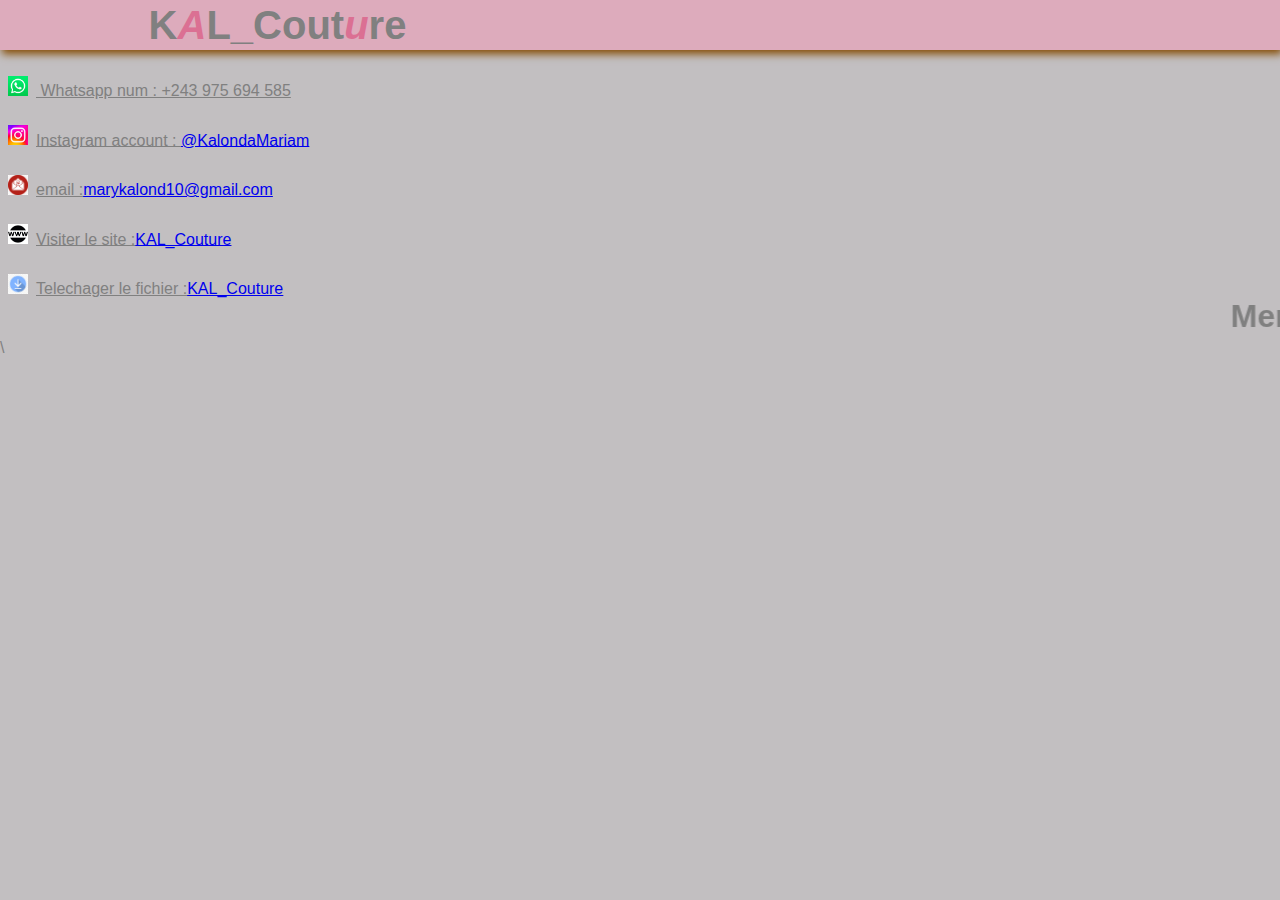
<file: Contacts.html>
<!DOCTYPE html>
<html lang="en">
<head>
  <meta charset="UTF-8">
  <meta http-equiv="X-UA-Compatible" content="IE=edge">
  <meta name="viewport" content="width=device-width, initial-scale=1.0">
  <link rel="stylesheet" href="csspage.css">
	<link rel="stylesheet" href="csspage.css">
  <title>KAL_Couture</title>
</head>
<body style="background-color:rgb(194, 191, 193);" >
  <header>
		<div class="logo">
		<p>K<span>A</span>L_Cout<span>u</span>re</p>
		</div>
	</header>
  <u class="group_list" >
    
    <li>
      <img  src="whsp.png" alt="x1">
      Whatsapp num : +243 975 694 585
    </li>
   
    <li> <img  src="insta.png" alt="x2">Instagram account : <a href="https://www.instagram.com/kalondamariam/">@KalondaMariam</a></li>
    
    <li><img  src="email.png" alt="x3">email :<a href="mailto:marykalond10@gmail.com" >marykalond10@gmail.com</a></li>
    
    <li><img src="site.png" alt="x4">Visiter le site :<a href="index.html" title="You will not regret!" target="_blank">KAL_Couture</a></li>
    
    <li><img  src="tlchrg.png" alt="x5">Telechager le fichier :<a href="Mariam.zip">KAL_Couture</a> </li>
  </u>
 
  <marquee>
    <h2>Merci de bien vouloir nous contacter!</h2>
  </marquee>
</body>\
</html>
</file>
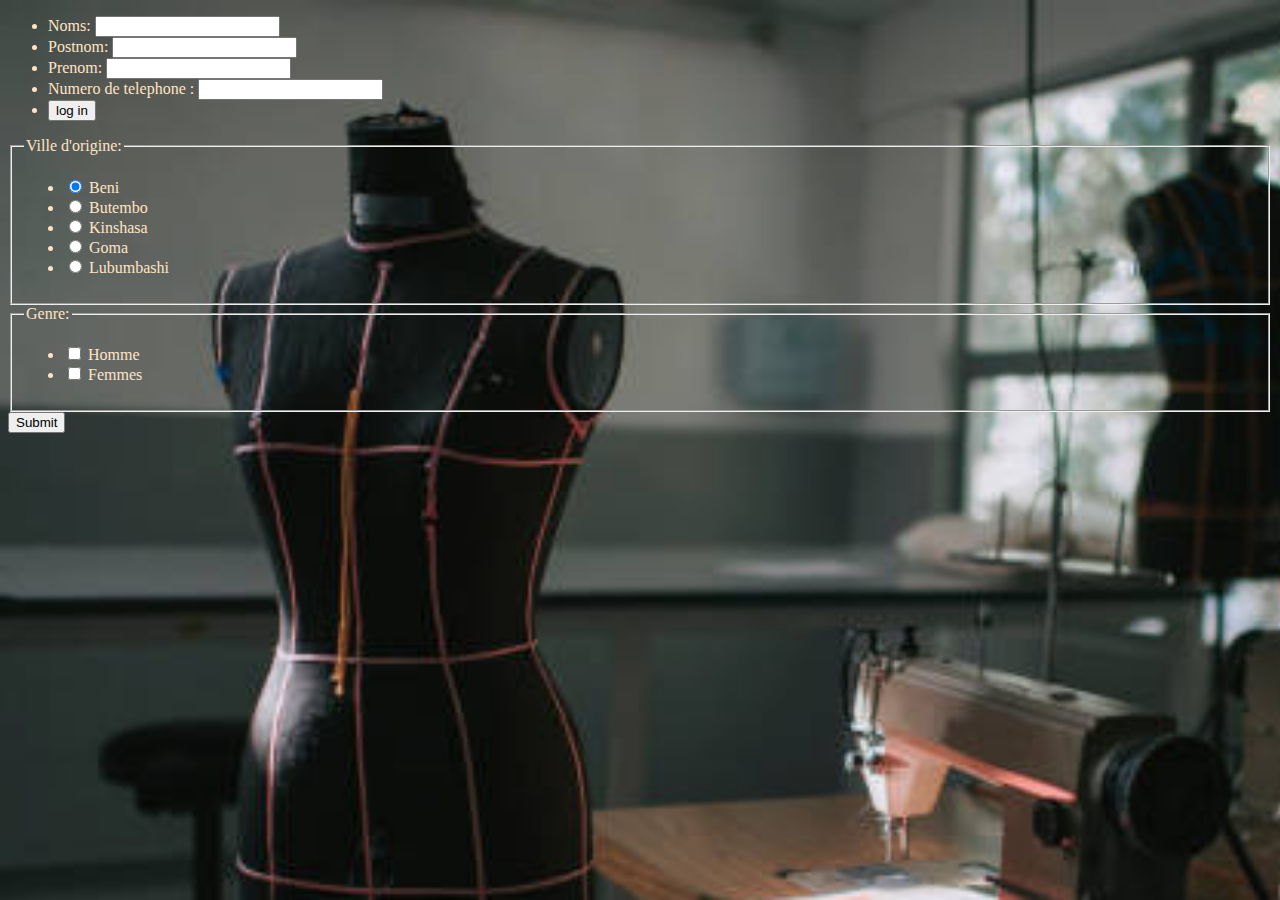
<file: formulaire.html>
<!DOCTYPE html>
<html lang="en">
<head>
    <meta charset="UTF-8">
    <meta http-equiv="X-UA-Compatible" content="IE=edge">
    <meta name="viewport" content="width=device-width, initial-scale=1.0">
    <title>Document</title>
</head>
<body style="background-image: url(bac2.jpg);background-repeat:no-repeat;background-size: 1880px;color: bisque;">
    <form>
        <ul>
          <li>
      <label for="username">Noms:</label>
      <input type="text">
          </li>
          <li>
            <label for="username">Postnom:</label>
            <input type="text">
        </li>
        <li>
            <label for="username">Prenom:</label>
            <input type="text">
            </li>

          <li>
      <label for="num">Numero de telephone :</label>
      <input type="tel" minlength="10" required>
          </li>
          <li>
      <input type="submit" value ="log in">
          </li>
        </ul>
      </form>
      <form>
        <fieldset>
          <legend>Ville d'origine:</legend>
          <ul>
            <li>
<input type="radio" id="pinkie" name="pony" checked>
              <label for="pinkie">Beni</label>
            </li>
            <li>
<input type="radio" id="pinkie" name="pony" value="p">
              <label for="rainbow">Butembo</label>
            </li>
            <li>
<input type="radio" id="pinkie" name="pony" value="p">
              <label for="twilight">Kinshasa</label>
            </li>
            <li>
<input type="radio" id="pinkie" name="pony" value="p">
              <label for="twilight">Goma</label>
            </li>
           <li>
<input type="radio" id="pinkie" name="pony" value="p">
              <label for="twilight">Lubumbashi</label>
            </li>
          </ul>
        </fieldset>
        <fieldset>
          <legend>Genre:</legend>
          <ul>
            <li>
 <input type="checkbox" id="chbx" name="agree" value="Yes!" />
              <label for="vegan">Homme</label>
            </li>
            <li>
 <input type="checkbox" id="chbx" name="agree" value="Yes!" />
              <label for="onions">Femmes</label>
            </li>
          </ul>
        </fieldset>
        <button>Submit</button>
      </form>
    
    
</body>
</html>
</file>
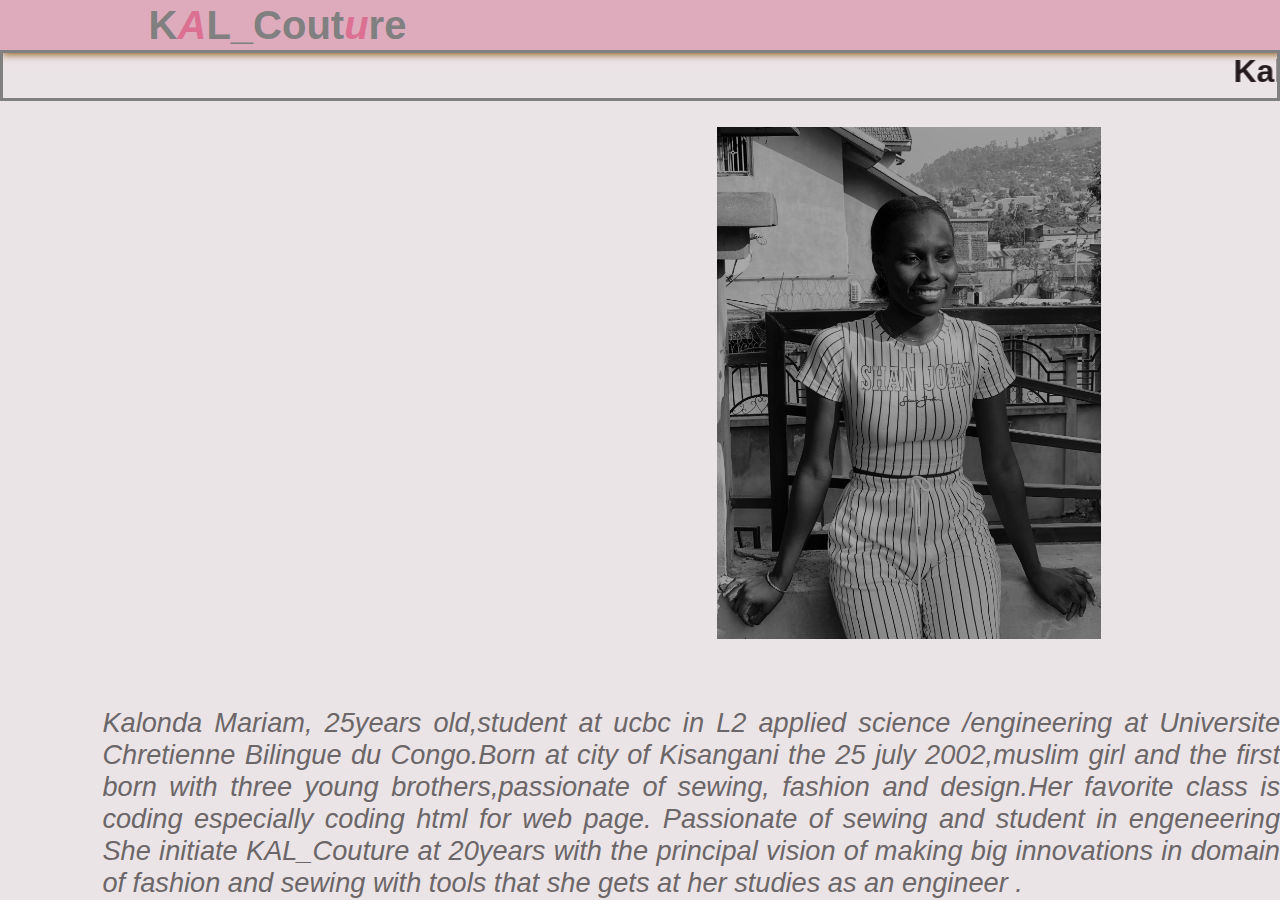
<file: Founder.html>
<!DOCTYPE html>
<html lang="en">
<head>
    <meta charset="UTF-8">
    <meta http-equiv="X-UA-Compatible" content="IE=edge">
    <meta name="viewport" content="width=device-width, initial-scale=1.0">
    <title>KAL_Couture</title>
    <link rel="stylesheet" href="csspage.css">

</head>
<body style="background-color: rgb(235, 228, 231);">
    <header>
		<div class="logo">
		<p>K<span>A</span>L_Cout<span>u</span>re</p>
		</div>
	</header>
    <h2 style="border:solid gray;color: rgb(37, 26, 30);"><marquee>Kalonda Mariam initiator and KAL_Couture Founder</marquee></h2>
    <div class="founder">
        <img style="height: 30%;width: 30%;margin-left: 56%;" src="Mariam.jpg" alt="founder"></img>
    </div>
    <p style="margin-top: 5%;font-size: 170%;font-style: italic;color: rgb(107, 103, 104);">
    Kalonda Mariam,
    25years old,student at ucbc in L2 applied
    science /engineering at Universite Chretienne
    Bilingue du Congo.Born at city of Kisangani
    the 25 july 2002,muslim girl and the first 
    born with three young brothers,passionate of
    sewing, fashion and design.Her favorite class
    is coding especially coding html for web page.
    Passionate of sewing and student in engeneering 
    She initiate KAL_Couture at 20years with the 
    principal vision of making big innovations in 
    domain of fashion and sewing with tools that
    she gets at her studies as an engineer .
</body>
</html>
</file>
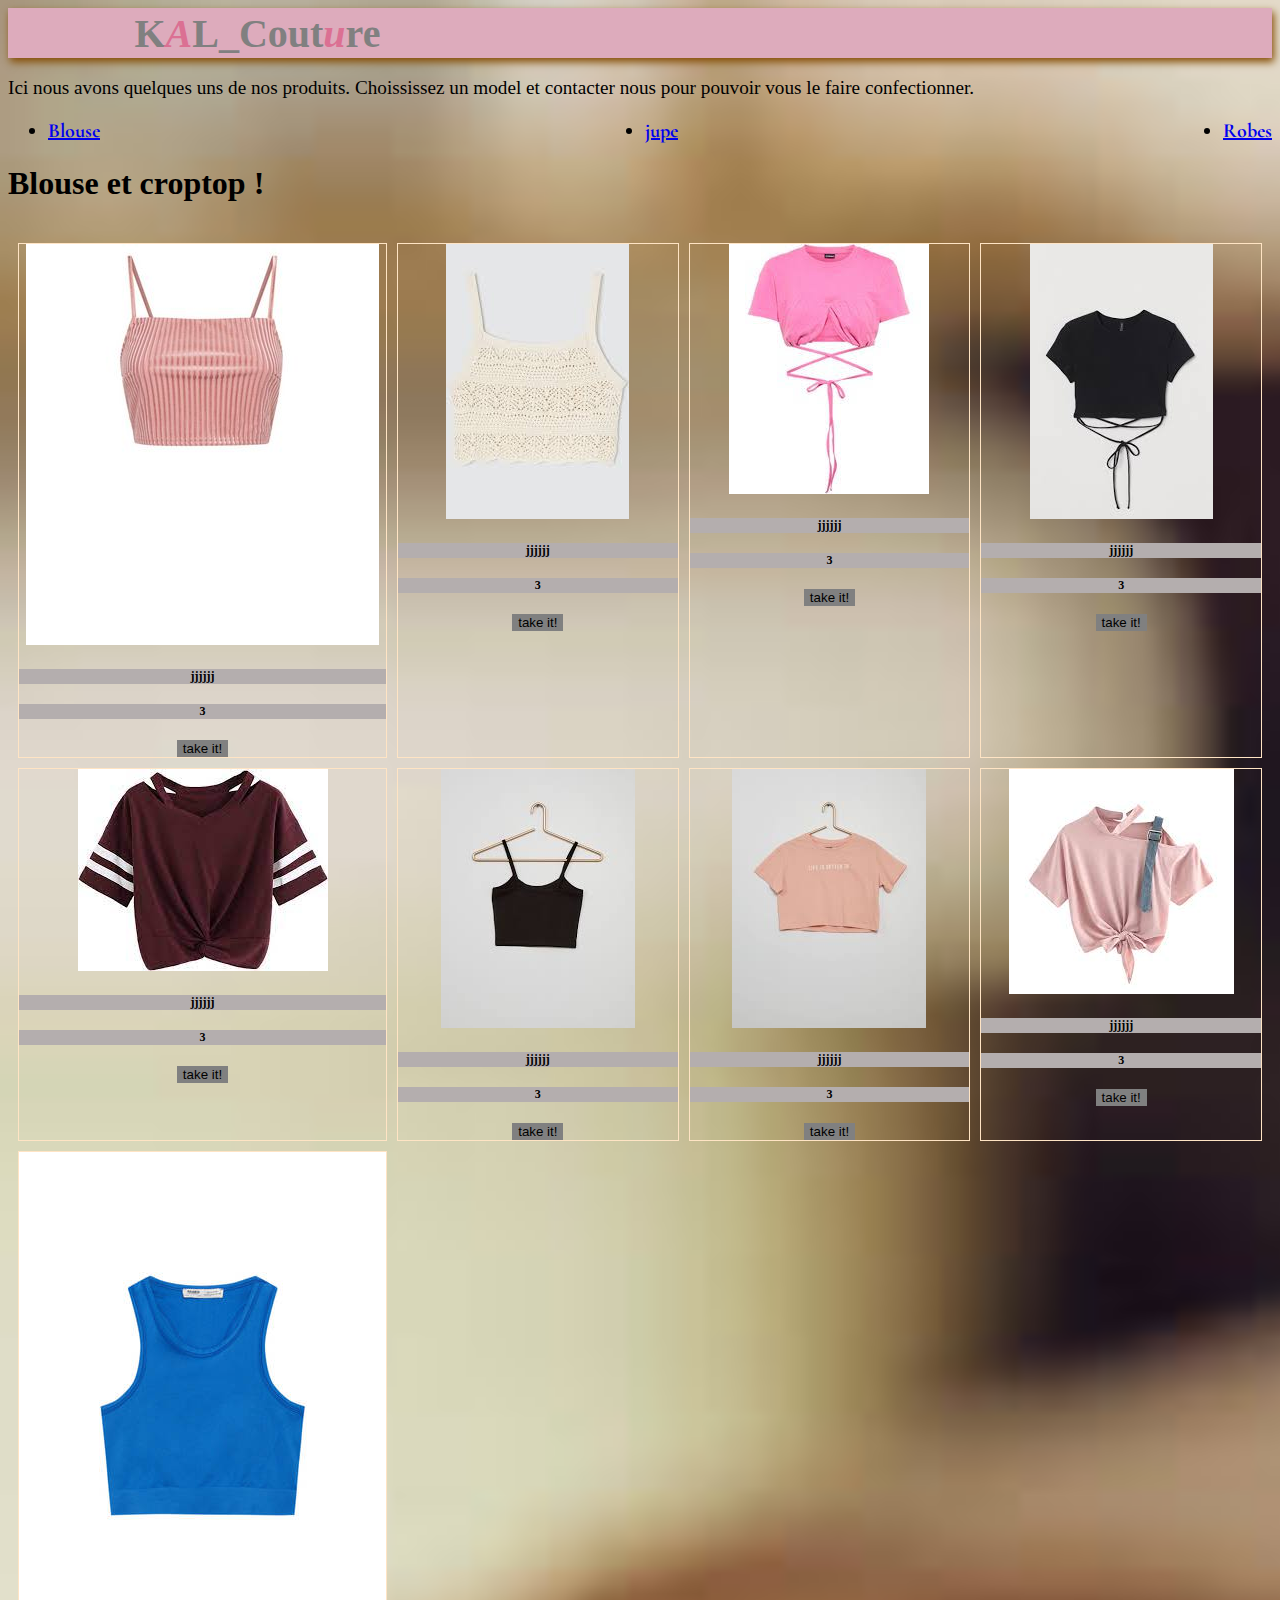
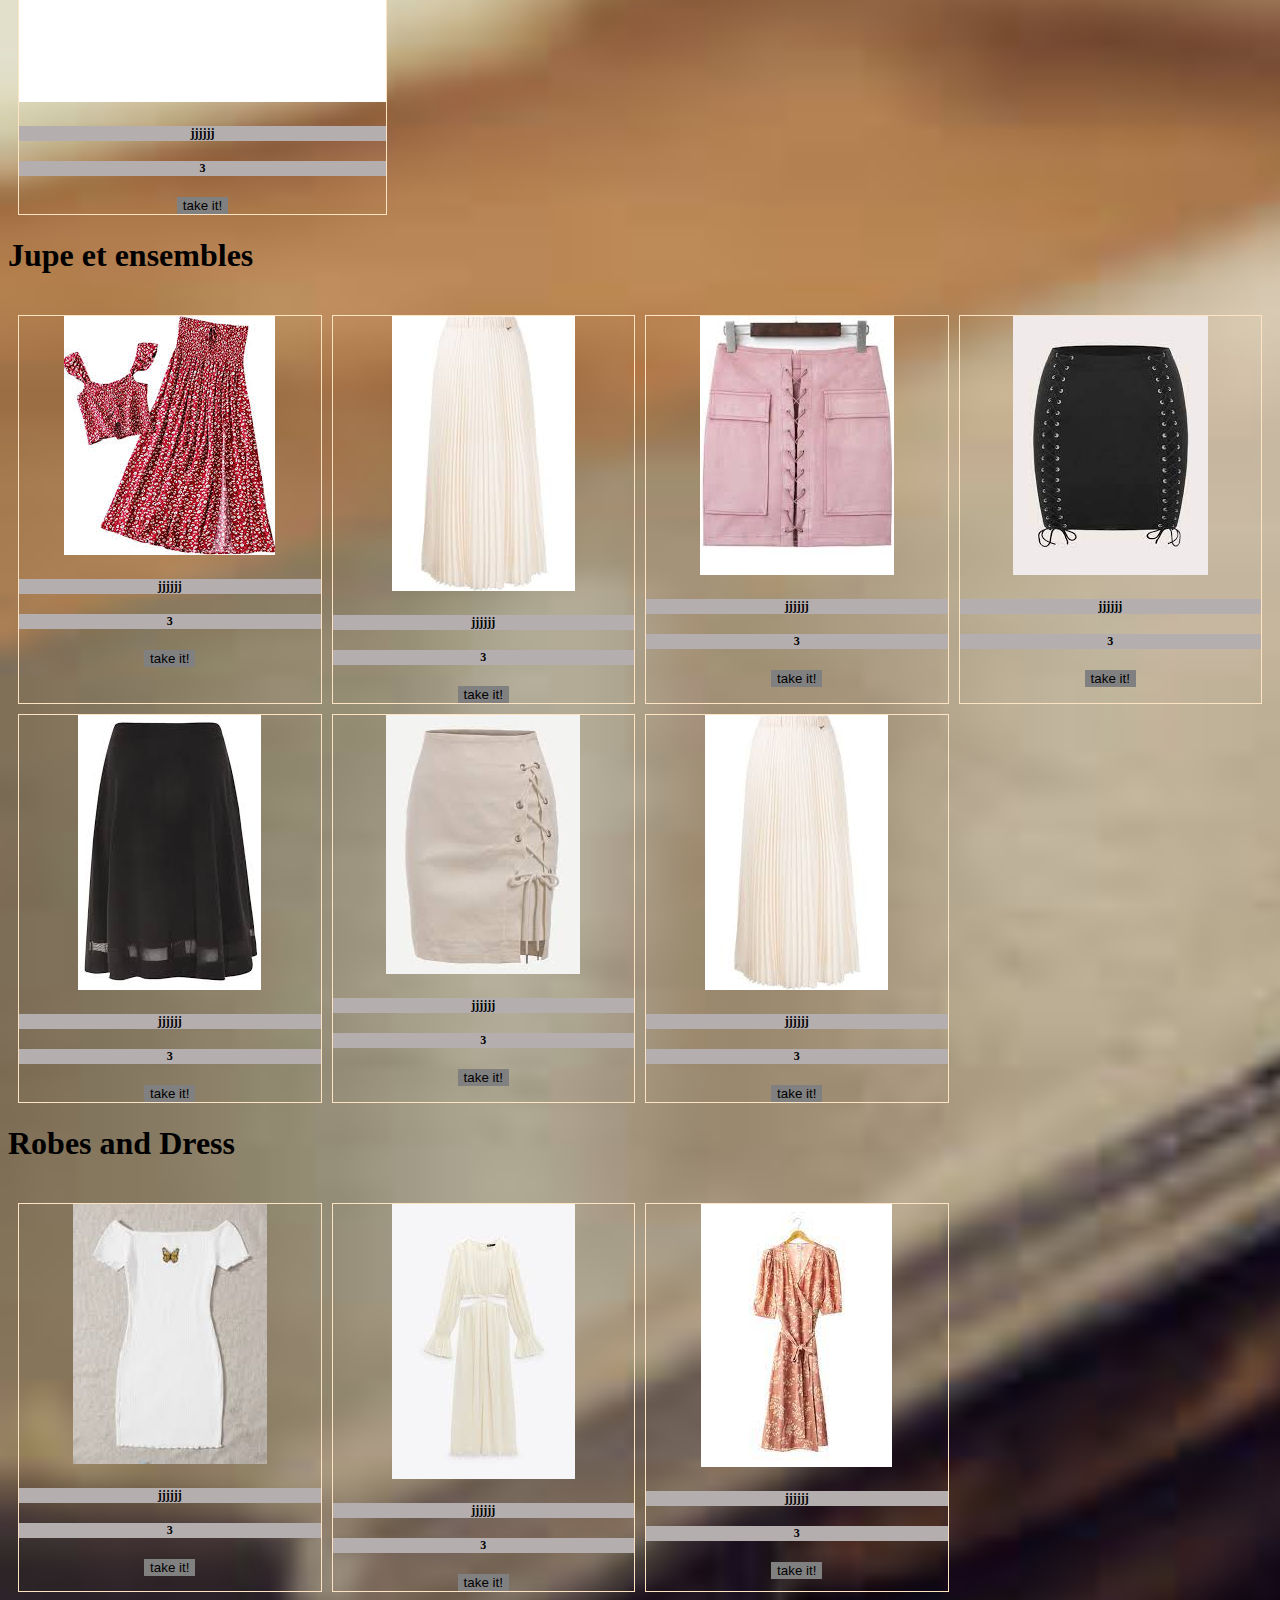
<file: produit.html>
<!DOCTYPE html>
<html lang="en">
<head>
    <meta charset="UTF-8">
    <meta http-equiv="X-UA-Compatible" content="IE=edge">
    <meta name="viewport" content="width=device-width, initial-scale=1.0">
    <title>Document</title>
    <link rel="stylesheet" href="style.css">
    <script src="java.js"></script>
</head>
<body style="background-image: url(bac1.jpg);background-repeat:no-repeat;background-size: 6000px;">
    <header>
		<div class="logo">
		<p>K<span>A</span>L_Cout<span>u</span>re</p>
		</div>
	</header>
    <p>
        Ici nous avons quelques uns de nos produits.
    Choississez un model et contacter nous pour pouvoir vous le faire confectionner.
    <ul style="display: flex;flex-direction: row;justify-content: space-between ;font-size: 20px;font-family: mariamfont;">
        <li><a href="#Blouse">Blouse</a></li>
        <li><a href="#jupe">jupe</a></li>
        <li><a href="#robe">Robes</a></li>
    </ul>  

    </p>
    
    <section class="vetement">
        <h1 id="Blouse">Blouse et croptop !</h1>
        <div class="vet"> 
            <div class="b" id="button">
                <img src="b1.jpg" alt="">
                <h5>jjjjjj</h5>
                <h5>3</h5>
                <button>take it!</button>
            </div>
            <div class="b">
                <img src="hook.jpg" alt="">
                <h5>jjjjjj</h5>
                <h5>3</h5>
                <button>take it!</button>
        
            </div>
            <div class="b">
                <img src="images (1).jpg" alt="">
                <h5>jjjjjj</h5>
                <h5>3</h5>
                <button id="takeit">take it!</button>
            </div>
            <div class="b">
                <img src="j5.jpg" alt="">
                <h5>jjjjjj</h5>
                <h5>3</h5>
                <button>take it!</button>
            
            </div>
            <div class="b">
                <img src="b3.jpg" alt="">
                <h5>jjjjjj</h5>
                <h5>3</h5>
                <button>take it!</button>
            
            </div>
            <div class="b">
                <img src="b4.jpg" alt="">
                <h5>jjjjjj</h5>
                <h5>3</h5>
                <button>take it!</button>
            
            </div><div class="b">
                <img src="b5.jpg" alt="">
                <h5>jjjjjj</h5>
                <h5>3</h5>
                <button>take it!</button>
            
            </div>
            <div class="b">
                <img src="b6.jpg" alt="">
                <h5>jjjjjj</h5>
                <h5>3</h5>
                <button>take it!</button>
            
            </div><div class="b">
                <img src="b7.jpg" alt="">
                <h5>jjjjjj</h5>
                <h5>3</h5>
                <button>take it!</button>
            
            </div>
        </div>
        <h1 id="jupe">Jupe et ensembles</h1>
        <div class="vet">
            <div class="b">
                <img src="j1.jpg" alt="">
                <h5>jjjjjj</h5>
                <h5>3</h5>
                <button>take it!</button>
            
            </div>
            <div class="b">
                <img src="images (10).jpg" alt="">
                <h5>jjjjjj</h5>
                <h5>3</h5>
                <button>take it!</button>
            </div>
            <div class="b">
                <img src="images (11).jpg" alt="">
                <h5>jjjjjj</h5>
                <h5>3</h5>
                <button>take it!</button>
            </div>
            <div class="b">
                <img src="j2.jpg" alt="">
                <h5>jjjjjj</h5>
                <h5>3</h5>
                <button>take it!</button>
            
            </div>
            <div class="b">
                <img src="j3.jpg" alt="">
                <h5>jjjjjj</h5>
                <h5>3</h5>
                <button>take it!</button>
            
            </div>
            <div class="b">
                <img src="j4.jpg" alt="">
                <h5>jjjjjj</h5>
                <h5>3</h5>
                <button>take it!</button>
            
            </div>
            <div class="b">
                <img src="images (10).jpg" alt="">
                <h5>jjjjjj</h5>
                <h5>3</h5>
                <button>take it!</button>
            
            </div>
            
        </div>
        <h1 id="robe">Robes and Dress</h1>
        <div class="vet">
            <div class="b">
                <img src="r1.jpg" alt="">
                <h5>jjjjjj</h5>
                <h5>3</h5>
                <button>take it!</button>
            </div>
            <div class="b">
                <img src="r2.jpg" alt="">
                <h5>jjjjjj</h5>
                <h5>3</h5>
                <button>take it!</button>
            </div>
            <div class="b">
                <img src="r3.jpg" alt="">
                <h5>jjjjjj</h5>
                <h5>3</h5>
                <button>take it!</button>
            </div>
        </div>
    </section>
    
   

</body>
</html>
</file>
<file: csspage.css>
*{
    margin: 0;
    padding: 0;
    box-sizing: border-box;
}
body{
    font-family: Arial, Helvetica, sans-serif;
    color:gray;
}

header .logo p span{
    font-size: 40px;
    color: palevioletred;
    font-weight: bolder;
    font-style: italic;
}
header .logo p{
    font-size: 40px;
    color: gray;
    font-weight: bolder;
}

header{
    font-size: 200%;
    z-index: 1000;
    top: 0;
    box-sizing: border-box;
    width: 100%;
    color:gray;
    display: flex;
    align-items: center;
    justify-content: space-between;
    height: 50px;
    padding: 0 10%;
    background-color:rgb(221, 171, 188);
    box-shadow:  2px 4px 8px rgb(133, 77, 4);

}
header .home{
    list-style: none;
    display: flex;
}

.home li{
    list-style: none;
    margin: 50px 15px;
    display: inline;
    font-size: 20px;

}
h2{
    font-size: 200%;

    
}
p a{
    color: rgb(99, 51, 105);
}
h5{
    font-size: 100%;
    text-decoration: underline;
}
img{
margin-top: 2%;
margin-left: 20%;
}
p{
    font-size: 130%;
    text-align:justify;
    padding-left: 8%;
}
h4{
    font-size: 100%;
    font-style: italic;
    text-decoration: underline;
    padding-left: 19%;
}
h1{
    background-color:rgb(59, 54, 54);
    color: palevioletred;
    opacity: 0.6;
    font-size: 300%;
}
#tout{
    display: flex;
    flex-direction: row;
    border: 2px solid black;
    flex-wrap: wrap;

}
.group_list{
    /* border: 3px solid forestgreen; */
    position: relative;
    width: 50%;
    /* background-color: blue; */
}
.group_list li{
    padding: 0;
    list-style: none;
    /* border: 2px solid red; */
    position: relative;
}
.group_list li img{
    margin-left: 8px;
    width: 20px;
    height: 20px;
    margin-right: 8px;
}
@font-face {
    font-family: mariamfont;
    src: url("CormorantGaramond-Bold.ttf");
}
</file>
<file: style.css>
header .logo p span{
    font-size: 40px;
    color: palevioletred;
    font-weight: bolder;
    font-style: italic;
}
header .logo p{
    font-size: 40px;
    color: gray;
    font-weight: bolder;
}
header{
    box-sizing: border-box;
    font-size: 200%;
    z-index: 1000;
    width: 100%;
    top: 0;
    color:gray;
    display: flex;
    align-items: center;
    justify-content: space-between;
    height: 50px;
    padding: 0 10%;
    background-color:rgb(221, 171, 188);
    box-shadow:  2px 4px 8px rgb(133, 77, 4);
}
button:hover{
    color: aquamarine;
    background-color: rgb(144, 150, 148);
    font-size: 30px;
    transition: 0.3s all ease-in-out;
    letter-spacing: .2rem;
}
.vetement{

}
.b{
    text-align: center;
    align-items: center;
    border:bisque solid 0.02px;
    box-shadow: gray;
}
p{
    font-size: larger;
}
.b h5{
    background-color: rgb(180, 174, 174);
    font-size: 12px;
}
.vet{
    padding-top: 20px;
    padding-left: 10px;
    padding-right: 10px;
    display: grid;
    grid-template-columns: 2fr 2fr 2fr 2fr;
    gap: 10px;
}
@font-face {
    font-family: mariamfont;
    src: url("CormorantGaramond-Bold.ttf");
}
button{
    background-color: gray;
    border: rgb(146, 132, 138);
}
</file>
